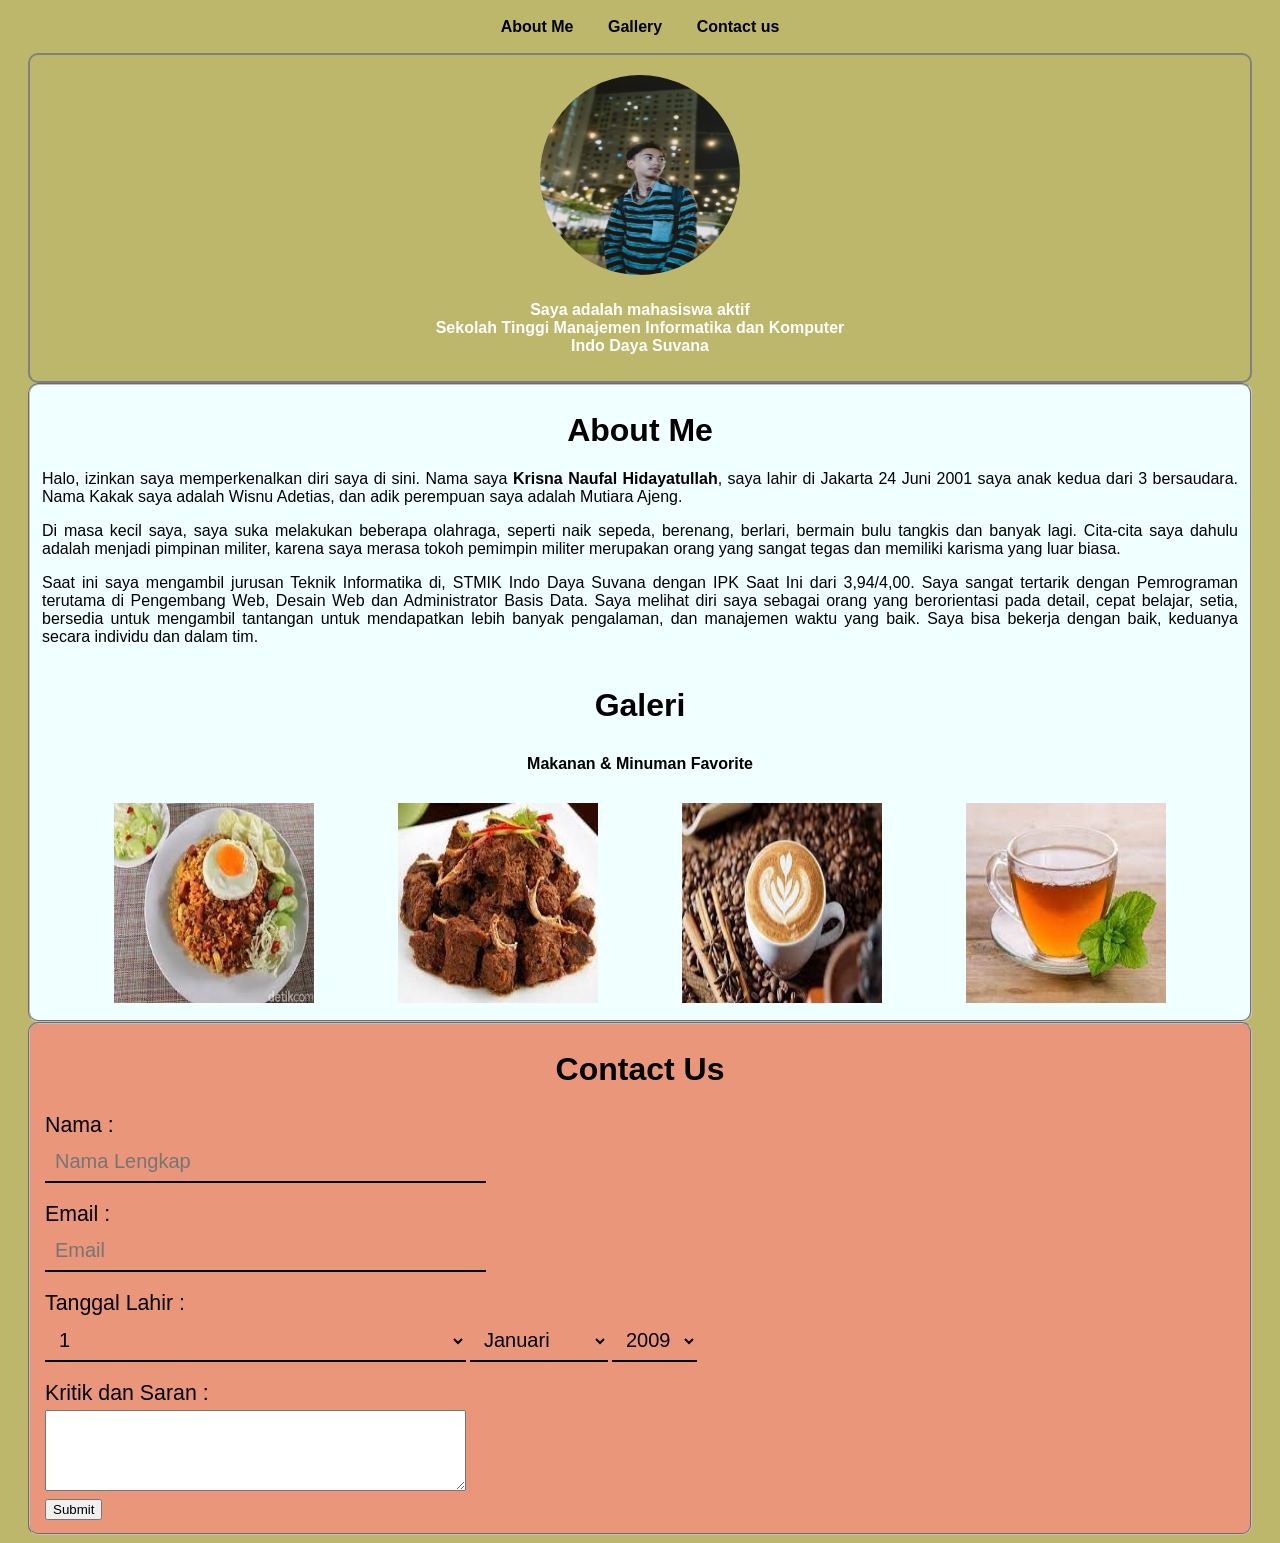
<file: index.html>
<!DOCTYPE html>
<html lang="en">
<head>
    <meta charset="UTF-8">
    <meta http-equiv="X-UA-Compatible" content="IE=edge">
    <meta name="viewport" content="width=device-width, initial-scale=1.0">
    <title>Document</title>
    <link rel="stylesheet" href="style.css">
</head>
<body>
    <div id="menu">
        <a href="#aboutme">About Me</a>
        <a href="#aboutme">Gallery</a>
        <a href="#contactus">Contact us</a>
    </div>
    <div id="content">
        <div class="hero-image">
            <div class="hero-text">
                <img src="img/me.jpeg">
                <p>
                    Saya adalah mahasiswa aktif <br>
                    Sekolah Tinggi Manajemen Informatika dan Komputer <br>
                    Indo Daya Suvana
                </p>
            </div>
        </div>
    <fieldset>
        <div class="aboutme">
            <h1 id="aboutme">About Me</h1>
            <p>
                Halo, izinkan saya memperkenalkan diri saya di sini. Nama saya <strong>Krisna Naufal Hidayatullah</strong>,
                saya lahir di Jakarta 24 Juni 2001 saya anak kedua dari 3 bersaudara. Nama Kakak saya adalah Wisnu Adetias,
                dan adik perempuan saya adalah Mutiara Ajeng. 
            </p>
            <p>
                Di masa kecil saya, saya suka melakukan beberapa olahraga, seperti naik sepeda, berenang, berlari,
                bermain bulu tangkis dan banyak lagi. Cita-cita saya dahulu adalah menjadi pimpinan militer, karena
                saya merasa tokoh pemimpin militer merupakan orang yang sangat tegas dan memiliki karisma yang luar biasa.
            </p>
            <p>
                Saat ini saya mengambil jurusan Teknik Informatika di, STMIK Indo Daya Suvana dengan IPK Saat Ini dari 3,94/4,00.
                Saya sangat tertarik dengan Pemrograman terutama di Pengembang Web, Desain Web dan Administrator Basis Data.
                Saya melihat diri saya sebagai orang yang berorientasi pada detail, cepat belajar, setia, bersedia untuk mengambil
                tantangan untuk mendapatkan lebih banyak pengalaman, dan manajemen waktu yang baik. Saya bisa bekerja dengan baik,
                keduanya secara individu dan dalam tim.
            </p>
        </div>
        <div class="gallery">
            <table align="center">
                <thead>
                    <tr>
                        <td colspan="4">
                            <h1 id="gallery">Galeri</h1>
                            <p>Makanan & Minuman Favorite</p>
                        </td>
                    </tr>
                </thead>
                <tr>
                    <td><img src="img/nasi-goreng.jpg"></td>
                    <td><img src="img/rendang.jpg"></td>
                    <td><img src="img/kopi.jpg"></td>
                    <td><img src="img/teh-manis.jpg"></td>
                </tr>
            </table>
        </div>
    </fieldset>
        <div class="contactus">
            <fieldset>
                <form action="">
                    <table>
                        <h1 id="contactus">Contact Us</h1>
                        <tr>
                            <td><label for="name">Nama :</label></td>
                        </tr>
                        <tr>
                            <td><input type="text" name="nama" placeholder="Nama Lengkap" /></td>
                        </tr>
                        <tr>
                            <td><label for="email">Email :</label></td>
                        </tr>
                        <tr>
                            <td><input type="email" name="nama" placeholder="Email" /></td>
                        </tr>
                        <tr>
                            <td><label for="tanggal-lahir">Tanggal Lahir :</label></td>
                        </tr>
                        <tr>
                            <td>
                                <select id="tanggal" name="tanggal">
                                  <script>
                                    var tgl = 1;
                                    while (tgl <= 31) {
                                      document.write(`<option>${tgl}</option>`);
                                      tgl++;
                                    }
                                  </script>
                                </select>
                            </td>
                            <td>
                                <select id="bulan" name="bulan">
                                  <script>
                                    const bulan = [
                                      "Januari",
                                      "Februari",
                                      "Maret",
                                      "April",
                                      "Mei",
                                      "Juni",
                                      "Juli",
                                      "Agustus",
                                      "September",
                                      "Oktober",
                                      "November",
                                      "Desember",
                                    ];
                  
                                    for (let bln in bulan) {
                                      document.write(`<option>${bulan[bln]}</option>`);
                                    }
                                  </script>
                                </select>
                            </td>
                            <td>
                                <select id="tahun" name="tahun">
                                    <script> 
                                      for (var tahun = 2022; tahun >= 1922; tahun--) {
                                        if (tahun > 2009)continue;
                                        if (tahun < 1962)break;
                                        document.write(`<option>${tahun}</option>`);
                                      }
                                    </script>
                                  </select>
                            </td>
                        </tr>
                        <tr>
                            <td><label for="k&s">Kritik dan Saran :</label></td>
                        </tr>
                        <tr>
                            <td><textarea name="k&s" cols="50" rows="5"></textarea></td>
                        </tr>
                        <tr>
                            <td><button type="submit" name="submit">Submit</button></td>
                        </tr>
                    </table>
                </form>
            </fieldset>
        </div>
    </div>
</body>
</html>
</file>
<file: style.css>
body {
    font-family: Arial, Helvetica, sans-serif;
    background-color: darkkhaki;
}

h1 {
    text-align: center;
}

fieldset{
    background-color: azure;
    margin-left: 20px;
    margin-right: 20px;
    border-radius: 10px;
}

label {
    font-size: 16pt;
}

form input {
    width: 100%;
    padding: 8px 10px;
    margin-bottom: 15px;
    border: none;
    background-color: transparent;
    border-bottom: 2px solid black;
    color: black;
    font-size: 20px;
}

form select {
    width: 100%;
    padding: 8px 10px;
    margin-bottom: 15px;
    border: none;
    background-color: transparent;
    border-bottom: 2px solid black;
    color: black;
    font-size: 20px;
}

#menu {
    text-align: center;
    height: 25px;
    padding: 10px;
}

#menu 
a:link,
a:active,
a:visited {
    text-decoration: none;
    color: black;
    font-weight: bold;
    padding: 10px;
    margin: 0 5px;
}

#menu a:hover {
    text-decoration: none;
    color: red;
    font-size: 18px;
    padding: 10px;
    margin: 0 5px;
}

#content {
    width: 100%;
    height: 20%;
}

.hero-image {
    background-image: url(https://wallpapercave.com/wp/wp7134797.jpg);
    background-size: cover;
    border: 2px solid grey;
    border-radius: 10px;
    margin-left: 20px;
    margin-right: 20px;
}

.hero-image img {
    background-position: center;
    display: block;
    margin-left: auto;
    margin-right: auto;
    padding: 10px;
    border-radius: 50%;
    width: 200px;
    height: 200px;
}

.hero-text {
    text-align: center;
    padding: 10px;
    color: white;
    font-weight: bold;
}

.aboutme p {
    text-align: justify;
}

.gallery fieldset {
    margin-left: 20px;
    margin-right: 20px;
    border-radius: 10px;
}

.gallery p {
    text-align: center;
    padding: 10px;
    color: black;
    font-weight: bold;
}

.gallery img {
    width: 200px;
    height: 200px;
    padding-left: 40px;
    padding-right: 40px;
}

.contactus fieldset {
    background-color:darksalmon;
}
</file>
